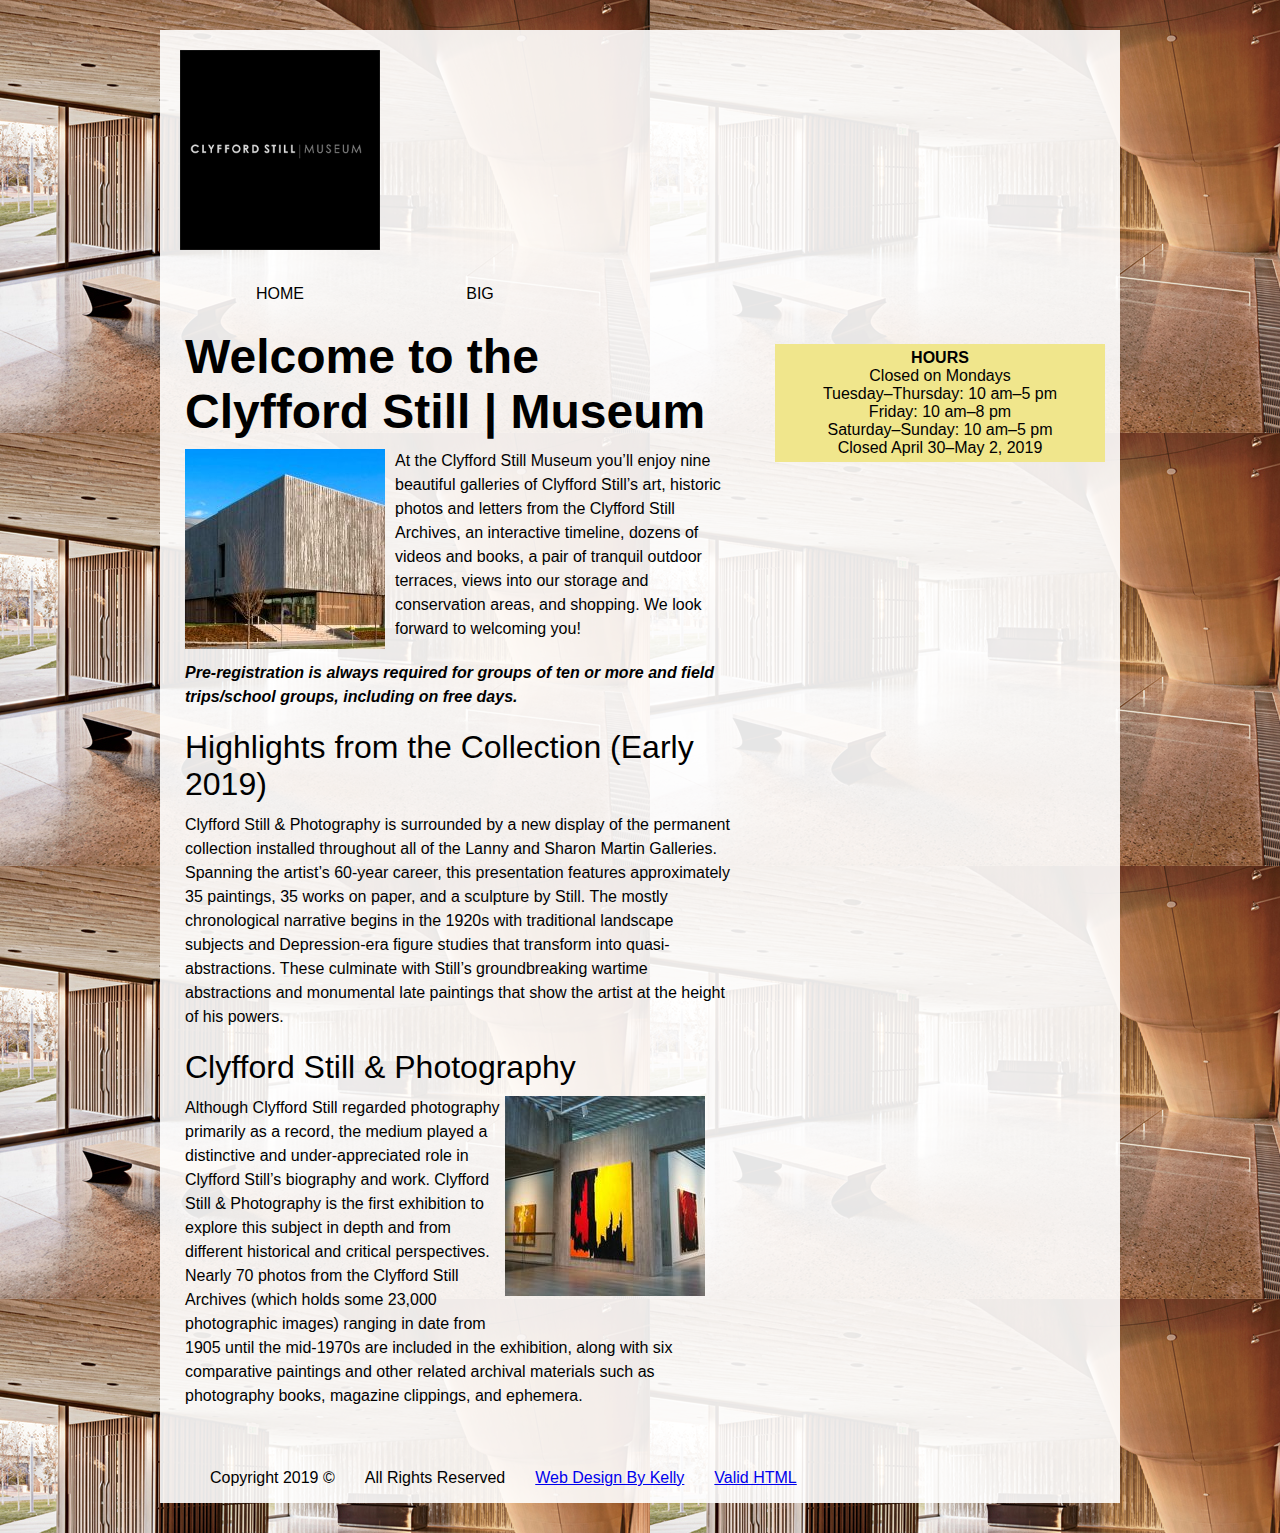
<file: big/index.html>
<!doctype html>
<html lang="en">
  
<head>
<meta charset="UTF-8">
<title>Big Page Assignment Homepage</title>

<!--Remy Sharp Shim --> 
<!--[if lte IE 9]> 
<script src="https://oss.maxcdn.com/html5shiv/3.7.2/html5shiv.min.js" type="text/javascript" >
</script> 
<![endif]-->  
    
      <link href="css/styles.css" type="text/css" rel="stylesheet">

</head>

<body>
    
    <div id="wrapper">
        
        <header>
            <a href="index.html">
        <img id="logo" src="images/logo.png" alt="logo">
                </a>
        </header>
        
        <nav>
        <ul>
            <li><a href="index.html">HOME</a></li>
            <li><a href="big.html">BIG</a></li>
        
        
            
        </ul>
            
        </nav>
    
    <main>
        <h1>Welcome to the Clyfford Still | Museum</h1>
        
        <a href="big.html" title="Visit our big page!">
        <img class="right" src="images/outside.jpg" alt="Museum Exterior" ></a>
    
    <p>At the Clyfford Still Museum you’ll enjoy nine beautiful galleries of Clyfford Still’s art, historic photos and letters from the Clyfford Still Archives, an interactive timeline, dozens of videos and books, a pair of tranquil outdoor terraces, views into our storage and conservation areas, and shopping. We look forward to welcoming you!</p>

<p><b><i>Pre-registration is always required for groups of ten or more and field trips/school groups, including on free days.</i></b></p>
        
        <h2>Highlights from the Collection (Early 2019)</h2>
    
    <p>Clyfford Still & Photography is surrounded by a new display of the permanent collection installed throughout all of the Lanny and Sharon Martin Galleries. Spanning the artist’s 60-year career, this presentation features approximately 35 paintings, 35 works on paper, and a sculpture by Still. The mostly chronological narrative begins in the 1920s with traditional landscape subjects and Depression-era figure studies that transform into quasi-abstractions. These culminate with Still’s groundbreaking wartime abstractions and monumental late paintings that show the artist at the height of his powers.</p>
    
    <h2>Clyfford Still & Photography</h2>
    
    <img class="left" src="images/inside.jpg" alt="Museum">
         
         
         <p>Although Clyfford Still regarded photography primarily as a record, the medium played a distinctive and under-appreciated role in Clyfford Still’s biography and work. Clyfford Still & Photography is the first exhibition to explore this subject in depth and from different historical and critical perspectives. Nearly 70 photos from the Clyfford Still Archives (which holds some 23,000 photographic images) ranging in date from 1905 until the mid-1970s are included in the exhibition, along with six comparative paintings and other related archival materials such as photography books, magazine clippings, and ephemera.</p>
        
        </main>
        
        <aside>
            
            <h4>HOURS</h4>
            <ul>
            <li>Closed on Mondays</li>
            <li>Tuesday–Thursday: 10 am–5 pm</li>
            <li>Friday: 10 am–8 pm</li>
            <li>Saturday–Sunday: 10 am–5 pm</li>
            <li>Closed April 30–May 2, 2019</li>
                
        </ul>
        
            
        </aside>
        
        <footer>
        
            <ul>
            <li> Copyright 2019 &copy;</li>
                <li>All Rights Reserved</li>
                <li> <a href="../index.html">Web Design By Kelly</a></li>
                <li><a href="http://validator.w3.org/check?uri=referer">Valid HTML</a><li>
            
            </ul>
        
        
        </footer>
    
    </div> <!--end closing wrapper-->


    
</body>
</html>
</file>
<file: big/css/styles.css>
/*CSS For Big Page*/

* {
    padding:0;
    margin:0;
}


body {
    font-family: sans-serif;
    background-image:url(../images/lobby.jpg);
}

div#wrapper {
    width:940px;
    margin: 30px auto; /*30px from the top, auto from the right, 30px from the bottom, auto from the left*/
    background:rgba(255, 255, 255, .9);
    overflow:hidden;
    padding-left: 20px;
}

img.right {
    float:left;
    margin-right:10px;
}

img.left {
    float:right;
    margin-right: 30px;
    margin-bottom:20px; 
}



p {
    margin-bottom:20px;
    line-height: 1.5;
    
}



footer {
    line-height:50px;
    clear:both;
    margin-bottom:20px;
    background:tan;
    margin-right:15px;
}



#logo {
    width:200px;
}



footer li {
    list-style-type:none;
    float:left;
    margin-right:30px;
}


footer ul {
margin-left:30px;
}

aside ul {
    list-style-type:none
}


header {
    margin-bottom:20px;
    margin-top:20px;
    margin-right:20px;
}

h1, h2, h3 {
    margin-bottom:10px;
    font-family: sans-serif;
}

h1 {
    font-size:3em;
}

h2 {
    font-size:2em;
    font-weight:300
}

h3 {
    font-size:1.5em;
}



img.center {
    margin:0 auto 30px auto;
    display:block;
}


nav {
    line-height:40px;
    clear:both;
    margin-right:15px;
}

nav ul {
    width:1000px;
    margin:0 auto;
}


nav a {
    text-decoration:none;
    display:block;
    color:black;
}


nav li {
    list-style-type:none;
    float:left;
    width:20%;
    text-align:center;
    margin-bottom:10px
}


nav a:hover {
    color:black;
    background:khaki;
}


main {
    width:550px;
    float:left;
    padding:5px;
    margin-bottom:20px;
    font-size: 1em;
}

aside {
    background:khaki;
    width:320px;
    float:right;
    margin-right:15px;
    padding:5px;
    font-family:sans-serif;
    margin-top:20px;
    text-align:center;
}

p.center {
    text-align:center;
}
</file>
